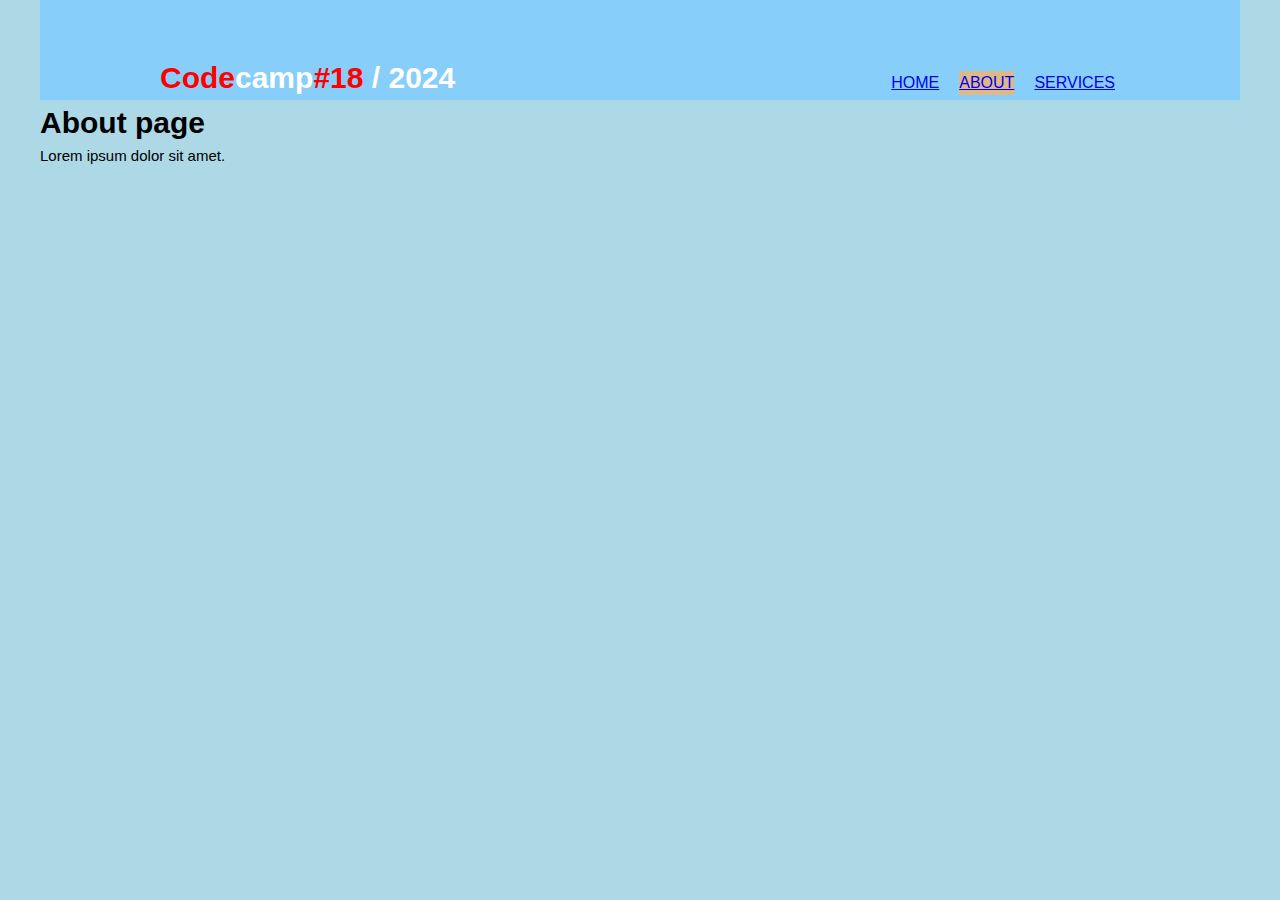
<file: about.html>
<!DOCTYPE html>
<html lang="en">
<head>
    <meta charset="UTF-8">
    <meta name="viewport" content="width=device-width, initial-scale=1.0">
    <link rel="stylesheet" href="./styles.css">
    <title>About</title>
</head>
<body>
    <header>
        <div class="container">
         <div class="branding">
          <h1><span>Code</span>camp<span>#18</span> / 2024</h1>
         </div>
         <nav>
          <ul>
           <li class=""><a href="./index.html">Home</a></li>
           <li class="current"><a href="#">About</a></li>
           <li><a href="./seevices.html">Services</a></li>
          </ul>
         </nav>
        </div>
       </header>
       <h1>About page</h1>
       <p>Lorem ipsum dolor sit amet.</p>
</body>
</html>
</file>
<file: styles.css>
* {
    box-sizing: border-box;
    margin: 0;
    padding: 0;
}
html {
    font-family: Arial, Helvetica, sans-serif;
    font-size: 15px;
    line-height: 1.5;
}

body {
    max-width: 1200px;
    min-height: 100vh;
    margin: auto;
    background-color: lightblue;
}

header {
    background-color: lightskyblue;
    /* justify-content: space-between; */
    min-height: 100px;
    display: flex;
    align-items: flex-end;
    color: white;
}

.container {
    display: flex;
    margin: 0 auto;
    width: 80%;
}

header .container {
    justify-content: space-between;
    
}

header nav {
    display: flex;
    align-items: flex-end;
}

header ul {
    display: flex;
    gap: 20px;
}

header a {
    text-transform:  uppercase;
    font-size: 16px;
}

header a:hover {
    color: blueviolet;
    font-weight: 800;
}
header span {
    color: red;
}

ul{
    list-style: none;
    padding: 5px;
    
}

header .current {
    background-color: burlywood;
    color: violet;
}

.showcase {
    min-height: 400px;
    background-image: url("https://picsum.photos/id/2/1500/500/?blur=4");
    background-color: cover;
    color: white;
    display: flex;
    justify-content: center;
}

.showcase .container {
    flex-direction: column;
    justify-content: center;
    align-items: center;
    text-align: center;
}
.showcase h1 {
    font-size: 55px;
}

.showcase p {
    font-size: 20px;
    color: tomato;
    padding-inline: 10%;
}
.newsletter {
    background-color: aqua;
    color: orangered;
    /* display: flex; */
    padding: 15px;
    /* align-items: center; */
}

.newsletter .container {
    /* display: flex; */
    justify-content: space-between;
    align-items: center;
}
.newsletter button {
    font-size: 20px;
    padding: 4px 8px;
    color: white;
    background-color: orangered;
    border: none;
}
.newsletter input  {
    width: 250px;
    font-size: 20px;
    padding: 4px 8px;
    border-radius: 4px;
    border: none;
    transition: all 0.5;
}

.newsletter button:hover {
    transform: scale(1,2);
}

.boxes {
    margin-top: 20px;
    /* background-color: lightblue; */
    display: flex;
    /* justify-content: center; */
    /* align-items: center; */
}
.boxes image
{
    height: 12px;
}
.boxes .box {
    justify-content: center; */
    align-items: center;
    text-align: center;
    padding: 12px;
} 

footer {
    
    display: flex;
    /* align-items: center; */
    justify-content: center;
    color: white;
    background-color: aqua;
    padding: 10px;
}

@media (max-width : 800px) {
    .container  {
        /* width: 100%; */
    }
    header .container {
        flex-direction: column;
        align-items: center;
        justify-content: center;
    }
    .newsletter .container {
        flex-direction: column;
        align-items: center;
        justify-content: center;
    }
    .boxes .container {
        flex-direction: column;
        align-items: center;
        justify-content: center;
    }
}
</file>
